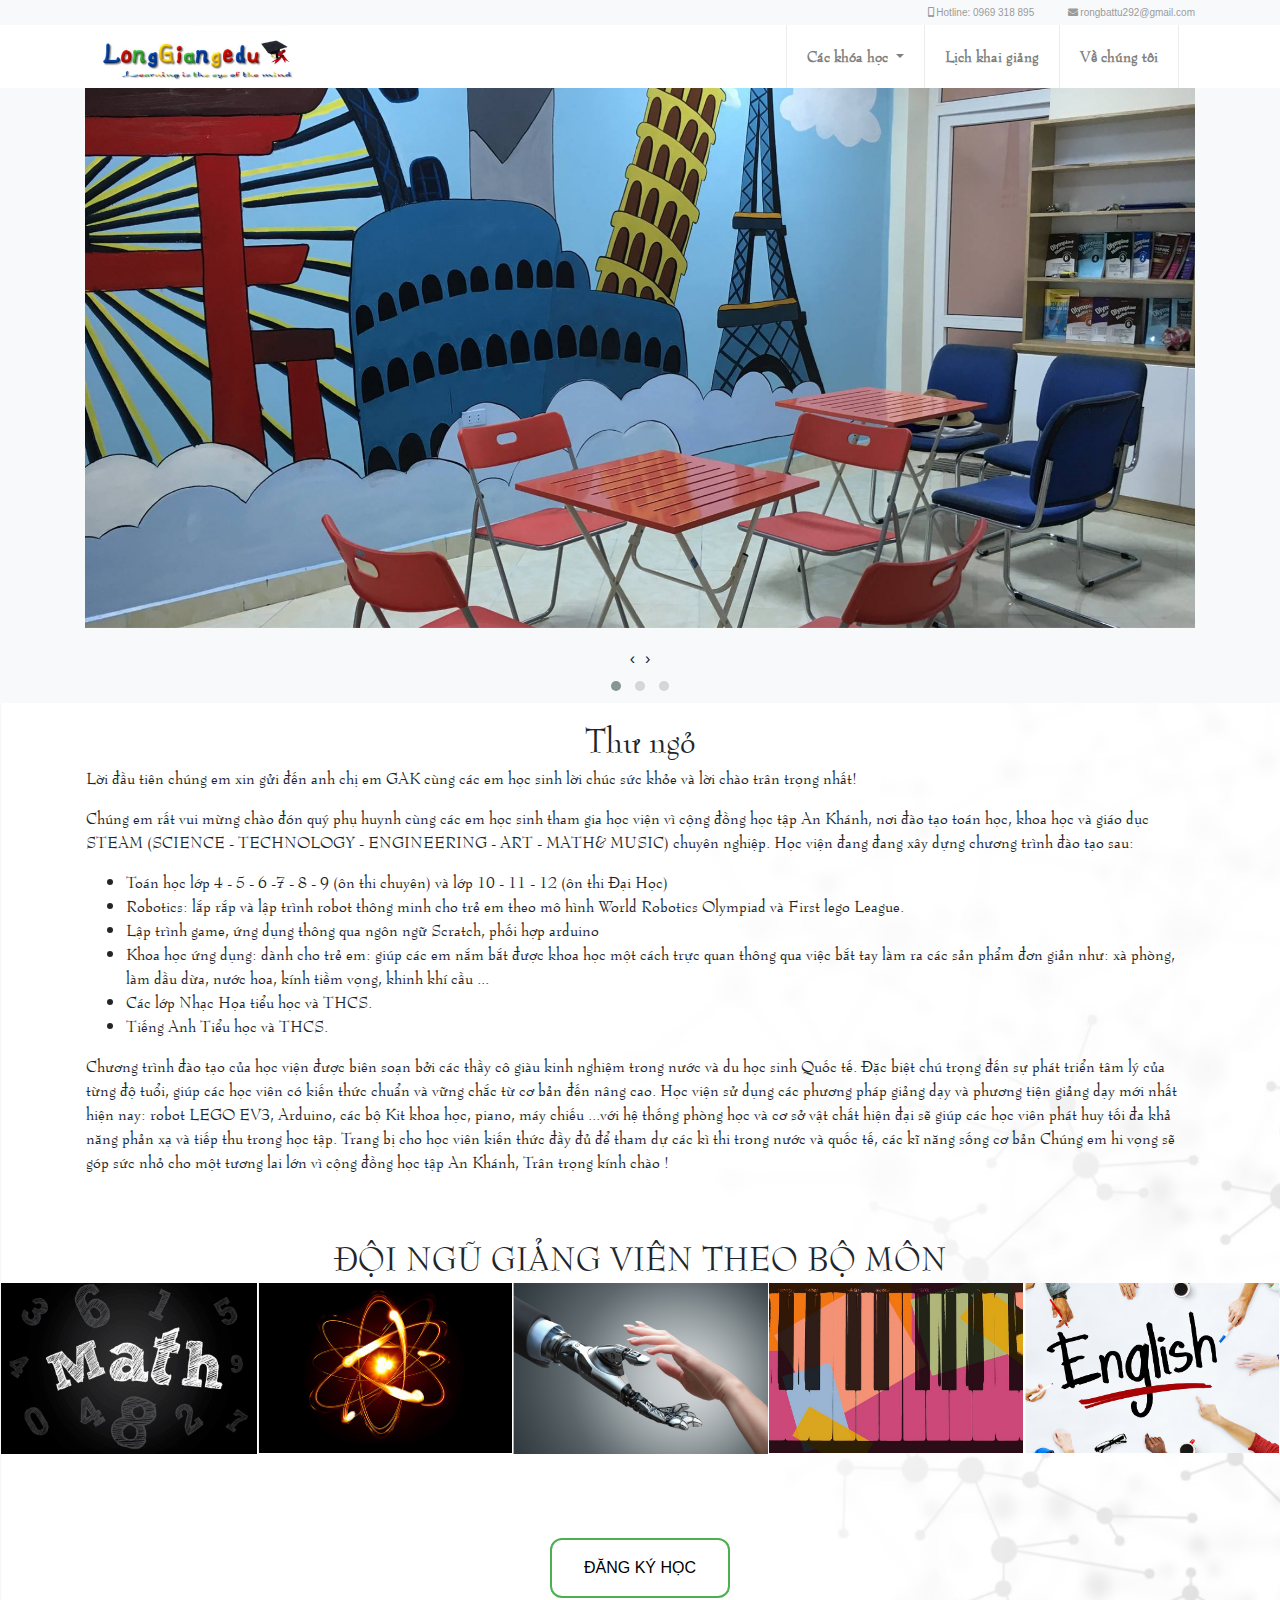
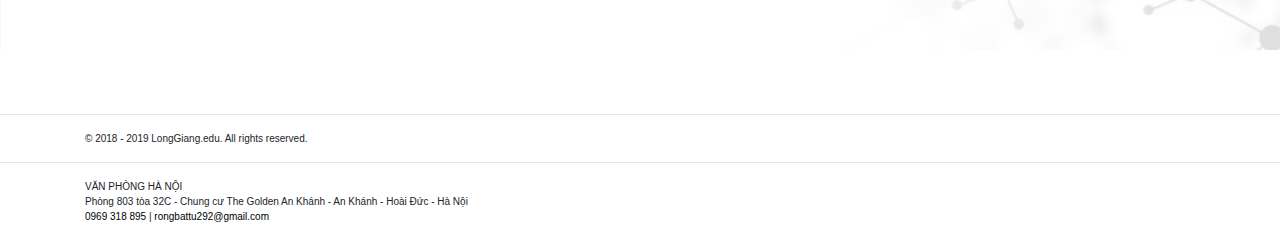
<file: index.html>
<!doctype html>
<html lang="en">

<head>
  <!-- Required meta tags -->
  <meta charset="utf-8">
  <meta name="viewport" content="width=device-width, initial-scale=1, shrink-to-fit=no">

  <!-- Bootstrap CSS -->
  <link rel="stylesheet" href="css/bootstrap.min.css">
  <link rel="stylesheet" href="css/fontawesome-all.min.css">
  <link rel="stylesheet" href="css/owl.carousel.min.css">
  <link rel="stylesheet" href="css/owl.theme.default.min.css">
  <link rel="stylesheet" href="css/styles.css">

  <title>LongGiangEdu</title>
</head>
<style>
  @font-face {
    font-family: myFirstFont;
    src: url(UVNBaiHoc_R.TTF);
  }

  @font-face {
    font-family: huongque;
    src: url(UVNHuongQue_R.TTF);
  }
</style>

<body>
  <div class="bg-light header-top">
    <div class="container text-right">
      <span class="d-none d-md-block">
        <i class="fas fa-mobile-alt"></i> Hotline:
        <a href="tel:+84969318895">0969 318 895</a> &nbsp;&nbsp;&nbsp;&nbsp;&nbsp;&nbsp;&nbsp;&nbsp;&nbsp;&nbsp;
        <!-- <i class="fas fa-phone"></i> <a href="tel:+841234 111 880">01234 111 880</a> &nbsp; -->
        <i class="fas fa-envelope"></i>
        <a href="mailto:rongbattu292@gmail.com">rongbattu292@gmail.com</a>
      </span>
      <span class="d-md-none">
        <a href="tel:+84969318895">0969 318 895</a> |
        <!-- <a href="tel:+841234 111 880">01234 111 880</a> | -->
        <a href="mailto:rongbattu292@gmail.com">rongbattu292@gmail.com</a>
      </span>
    </div>
  </div>
  <div class="nav-bar">
    <div class="container">
      <nav class="navbar navbar-expand-lg navbar-light bg-white py-lg-0">
        <a class="navbar-brand" href="index.html">
          <img src="img/logo-longiang.jpg" height="50" class="d-inline-block align-top" alt="">
        </a>
        <button class="navbar-toggler" type="button" data-toggle="collapse" data-target="#navbarText" aria-controls="navbarText"
          aria-expanded="false" aria-label="Toggle navigation">
          <span class="navbar-toggler-icon"></span>
        </button>
        <div class="collapse navbar-collapse" id="navbarText">
          <ul class="navbar-nav ml-auto">
            <li class="nav-item dropdown">
              <a class="nav-link dropdown-toggle" href="#" id="navbarDropdown" role="button" data-toggle="dropdown" aria-haspopup="true"
                aria-expanded="false">
                Các khóa học
              </a>
              <div class="dropdown-menu" aria-labelledby="navbarDropdown">
                <div class="container">
                  <div class="row">
                    <div class="col-md-4">
                      <div class="d-flex flex-row align-items-center mb-2 bomon">
                        <span class="text-uppercase menu-header">Toán</span>
                        <div class="line"></div>
                      </div>
                      <ul class="nav flex-column">
                        <li>
                          <a class="d-flex flex-row mb-2 align-items-center" href="#">
                            <img class="menu-subject-image" src="img/bo-mon-toan.jpg">
                            <div class="d-flex flex-column ml-2 detailsub">
                              <span>Toán 4</span>
                            </div>
                          </a>
                        </li>
                        <li>
                          <a class="d-flex flex-row mb-2 align-items-center" href="#">
                            <img class="menu-subject-image" src="img/bo-mon-toan.jpg">
                            <div class="d-flex flex-column ml-2 detailsub">
                              <span>Toán 5</span>
                              <span class="explanation">Ôn thi cấp 2 theo bài đánh giá năng lực</span>
                            </div>
                          </a>
                        </li>
                        <li>
                          <a class="d-flex flex-row mb-2 align-items-center" href="#">
                            <img class="menu-subject-image" src="img/bo-mon-toan.jpg">
                            <div class="d-flex flex-column ml-2 detailsub">
                              <span>Toán 6-7-8</span>
                            </div>
                          </a>
                        </li>
                        <li>
                          <a class="d-flex flex-row mb-2 align-items-center" href="#">
                            <img class="menu-subject-image" src="img/bo-mon-toan.jpg">
                            <div class="d-flex flex-column ml-2 detailsub">
                              <span>Toán 9</span>
                              <span class="explanation">Ôn thi chuyên và học sinh giỏi</span>
                            </div>
                          </a>
                        </li>
                        <li>
                          <a class="d-flex flex-row mb-2 align-items-center" href="#">
                            <img class="menu-subject-image" src="img/bo-mon-toan.jpg">
                            <div class="d-flex flex-column ml-2 detailsub">
                              <span>Toán 10-11</span>
                            </div>
                          </a>
                        </li>
                        <li>
                          <a class="d-flex flex-row mb-2 align-items-center" href="#">
                            <img class="menu-subject-image" src="img/bo-mon-toan.jpg">
                            <div class="d-flex flex-column ml-2 detailsub">
                              <span>Toán 12</span>
                              <span class="explanation">Ôn thi Phổ thông Trung học Quốc gia</span>
                            </div>
                          </a>
                        </li>
                      </ul>
                    </div>
                    <div class="col-md-4">
                      <div class="d-flex flex-column">
                        <div class="mb-md-4">
                          <div class="d-flex flex-row align-items-center mb-2 bomon">
                            <span class="text-uppercase menu-header">Khoa học</span>
                            <div class="line"></div>
                          </div>
                          <ul class="nav flex-column">
                            <li>
                              <a class="d-flex flex-row mb-2 align-items-center" href="#">
                                <img class="menu-subject-image" src="img/bo-mon-khoahoc.jpg">
                                <div class="d-flex flex-column ml-2 detailsub">
                                  <span>Môn Khoa học (7-11 tuổi)</span>
                                </div>
                              </a>
                            </li>
                          </ul>
                        </div>
                        <div class="mb-md-4">
                          <div class="d-flex flex-row align-items-center mb-2 bomon">
                            <span class="text-uppercase menu-header">Piano & Mĩ Thuật</span>
                            <div class="line"></div>
                          </div>
                          <ul class="nav flex-column">
                            <li>
                              <a class="d-flex flex-row mb-2 align-items-center" href="#">
                                <img class="menu-subject-image" src="img/bo-mon-piano.jpg">
                                <div class="d-flex flex-column ml-2 detailsub">
                                  <span>Đàn Piano</span>
                                </div>
                              </a>
                            </li>
                            <li>
                              <a class="d-flex flex-row mb-2 align-items-center" href="#">
                                <img class="menu-subject-image" src="img/art.jpg">
                                <div class="d-flex flex-column ml-2 detailsub">
                                  <span>Mỹ thuật</span>
                                </div>
                              </a>
                            </li>
                          </ul>
                        </div>
                        <div>
                          <div class="d-flex flex-row align-items-center mb-2 bomon">
                            <span class="text-uppercase menu-header">Tiếng anh</span>
                            <div class="line"></div>
                          </div>
                          <ul class="nav flex-column">
                            <li>
                              <a class="d-flex flex-row mb-2 align-items-center" href="#">
                                <img class="menu-subject-image" src="img/bo-mon-eng.png">
                                <div class="d-flex flex-column ml-2 detailsub">
                                  <span>Tiếng Anh</span>
                                  <span class="explanation">Dành cho Tiểu học - THCS</span>
                                </div>
                              </a>
                            </li>
                          </ul>
                        </div>
                      </div>

                    </div>
                    <div class="col-md-4">
                      <div class="d-flex flex-column">
                        <div class="mb-md-4">
                          <div class="d-flex flex-row align-items-center mb-2 bomon">
                            <span class="text-uppercase menu-header">Lập trình Scratch - Robotics</span>
                            <div class="line"></div>
                          </div>
                          <ul class="nav flex-column">
                            <li>
                              <a class="d-flex flex-row mb-2 align-items-center" href="lap-trinh-scratch.html">
                                <img class="menu-subject-image" src="img/scratch.png">
                                <div class="d-flex flex-column ml-2 detailsub">
                                  <span>Lập trình Scratch</span>
                                </div>
                              </a>
                            </li>
                            <li>
                              <a class="d-flex flex-row mb-2 align-items-center" href="#">
                                <img class="menu-subject-image" src="img/bo-mon-robotics.jpg">
                                <div class="d-flex flex-column ml-2 detailsub">
                                  <span>Robotics</span>
                                </div>
                              </a>
                            </li>
                          </ul>
                        </div>
                      </div>

                    </div>
                    <!-- /.col-md-4  -->
                  </div>
                </div>
                <!--  /.container  -->
              </div>
            </li>
            <li class="nav-item">
              <a class="nav-link" href="#">Lịch khai giảng</a>
            </li>
            <li class="nav-item">
              <a class="nav-link" href="#">Về chúng tôi</a>
            </li>
          </ul>
        </div>
      </nav>
    </div>
  </div>
  <div class="bg-light">
    <div class="container">
      <div class="owl-carousel owl-theme">
        <div>
          <img src="img/slide-1.jpg">
        </div>
        <div>
          <img src="img/slide-2.jpg">
        </div>
        <div>
          <img src="img/slide-3.jpg">
        </div>
      </div>
    </div>
  </div>
  <div class="body2" style="background: url(bg.png); background-position-y: -47px;">
    <div>
      <div class="container p-3 thungo">
        <h2 class="text-center">Thư ngỏ</h2>
        <p>Lời đầu tiên chúng em xin gửi đến anh chị em GAK cùng các em học sinh lời chúc sức khỏe và lời chào trân trọng nhất!</p>
        <p>Chúng em rất vui mừng chào đón quý phụ huynh cùng các em học sinh tham gia học viện vì cộng đồng học tập An Khánh,
          nơi đào tạo toán học, khoa học và giáo dục STEAM (SCIENCE - TECHNOLOGY - ENGINEERING - ART - MATH&amp; MUSIC) chuyên
          nghiệp. Học viện đang đang xây dựng chương trình đào tạo sau:</p>
        <ul>
          <li>Toán học lớp 4 - 5 - 6 -7 - 8 - 9 (ôn thi chuyên) và lớp 10 - 11 - 12 (ôn thi Đại Học)</li>
          <li>Robotics: lắp rắp và lập trình robot thông minh cho trẻ em theo mô hình World Robotics Olympiad và First lego League.</li>
          <li>Lập trình game, ứng dụng thông qua ngôn ngữ Scratch, phối hợp arduino</li>
          <li>Khoa học ứng dụng: dành cho trẻ em: giúp các em nắm bắt được khoa học một cách trực quan thông qua việc bắt tay
            làm ra các sản phẩm đơn giản như: xà phòng, làm dầu dừa, nước hoa, kính tiềm vọng, khinh khí cầu ...</li>
          <li>Các lớp Nhạc Họa tiểu học và THCS.</li>
          <li>Tiếng Anh Tiểu học và THCS.</li>
        </ul>
        <p>Chương trình đào tạo của học viện được biên soạn bởi các thầy cô giàu kinh nghiệm trong nước và du học sinh Quốc
          tế. Đặc biệt chú trọng đến sự phát triển tâm lý của từng độ tuổi, giúp các học viên có kiến thức chuẩn và vững
          chắc từ cơ bản đến nâng cao. Học viện sử dụng các phương pháp giảng dạy và phương tiện giảng dạy mới nhất hiện
          nay: robot LEGO EV3, Arduino, các bộ Kit khoa học, piano, máy chiếu ...với hệ thống phòng học và cơ sở vật chất
          hiện đại sẽ giúp các học viên phát huy tối đa khả năng phản xạ và tiếp thu trong học tập. Trang bị cho học viên
          kiến thức đầy đủ để tham dự các kì thi trong nước và quốc tế, các kĩ năng sống cơ bản Chúng em hi vọng sẽ góp sức
          nhỏ cho một tương lai lớn vì cộng đồng học tập An Khánh, Trân trọng kính chào !</p>
      </div>
    </div>



    <div class="staff mt-3 p-3 thungo">
      <h2 class="text-center">ĐỘI NGŨ GIẢNG VIÊN THEO BỘ MÔN</h2>
      <div class="row giangvien">
        <div class="col-sm-4 col-6 col-lg p-0">
          <a href="giang-vien-toan.html">
            <div class="staff-photo">
              <img style="width: 100%;" src="img/bo-mon-toan.jpg">
            </div>
            <div class="description">
              <div class="absolute-center">
                <p>Giảng viên : PHẠM ĐÌNH DIỆN</p>
                <p>Tốt nghiệp cử nhân Khoa học tài năng Toán - Đại học Khoa Học Tự Nhiên-Đại Học Quốc Gia Hà Nội (2007-2011)</p>
                <p>Giảng viên : VŨ NAM PHONG</p>
                <p>Thạc sĩ tại Viện Toán học.</p>
              </div>
            </div>
          </a>
        </div>
        <div class="col-sm-4 col-6 col-lg p-0">
          <a href="#">
            <div class="staff-photo">
              <img style="width: 100%;" src="img/bo-mon-khoahoc.jpg">
            </div>
            <div class="description">
              <div class="absolute-center">
                <p>Giảng viên : NGUYỄN TIẾN LONG</p>
                <p>Thạc sỹ Vật Lý – Đại Học Quốc Gia Hà Nội</p>
              </div>
            </div>
          </a>
        </div>
        <div class="col-sm-4 col-6 col-lg p-0">
          <a href="#">
            <div class="staff-photo">
              <img style="width: 100%;" src="img/bo-mon-robotics.jpg">
            </div>
            <div class="description">
              <div class="absolute-center">
                <p>Giảng viên : NGUYỄN TIẾN LONG</p>
                <p>Thạc sỹ Vật Lý – Đại Học Quốc Gia Hà Nội</p>
                <p>Giảng viên : PHẠM GIA TUẤN</p>
                <p>Cử nhân CNTT đại học FPT - Lập trình viên tại FPT Software</p>
              </div>
            </div>
          </a>
        </div>
        <div class="col-sm-4 col-6 col-lg p-0">
          <a href="#">
            <div class="staff-photo">
              <img style="width: 100%;" src="img/bo-mon-piano.jpg">
            </div>
            <div class="description">
              <div class="absolute-center">
                <p>Giảng viên : XUÂN</p>
                <p>Lorem</p>
                <p>Giảng viên : CHIP</p>
                <p>Lorem</p>
              </div>
            </div>
          </a>
        </div>
        <div class="col-sm-4 col-6 col-lg p-0">
          <a href="#">
            <div class="staff-photo">
              <img style="width: 100%;" src="img/bo-mon-eng.png">
            </div>
            <div class="description">
              <div class="absolute-center">
                <p>Giảng viên : LOREM</p>
                <p>Lorem</p>
                <p>Giảng viên : LOREM</p>
                <p>Lorem</p>
              </div>
            </div>
          </a>
        </div>
      </div>
    </div>

    <div class="mt-3 p-3 py-5 text-center">
      <a class="btn btn-light button" target="_blank" href="https://docs.google.com/forms/d/e/1FAIpQLSc0tZd-bSWqyk0BW8pYghgfdXoYKdVtb-1P7V4wyJvpyaXHKQ/viewform?c=0&amp;w=1">ĐĂNG KÝ HỌC</a>
    </div>
  </div>
  <footer class="pt-5 footer">
    <hr>
    <div class="container">
      &copy; 2018 - 2019 LongGiang.edu. All rights reserved.
    </div>
    <hr>
    <div>
      <div class="container">
        <div>VĂN PHÒNG HÀ NỘI</div>
        <div>Phòng 803 tòa 32C - Chung cư The Golden An Khánh - An Khánh - Hoài Đức - Hà Nội</div>
        <div>
          <a href="tel:+84969318895">0969 318 895</a> |
          <a href="mailto:rongbattu292@gmail.com">rongbattu292@gmail.com</a>
        </div>
      </div>
    </div>
  </footer>


  <!-- Optional JavaScript -->
  <!-- jQuery first, then Popper.js, then Bootstrap JS -->
  <script src="js/jquery-3.2.1.slim.min.js"></script>
  <script src="js/popper.min.js"></script>
  <script src="js/bootstrap.min.js"></script>
  <script src="js/owl.carousel.min.js"></script>
  <script>
    $('.owl-carousel').owlCarousel({
      loop: true,
      margin: 10,
      nav: true,
      items: 1,
      autoplay: true
    });
  </script>
</body>

</html>
</file>
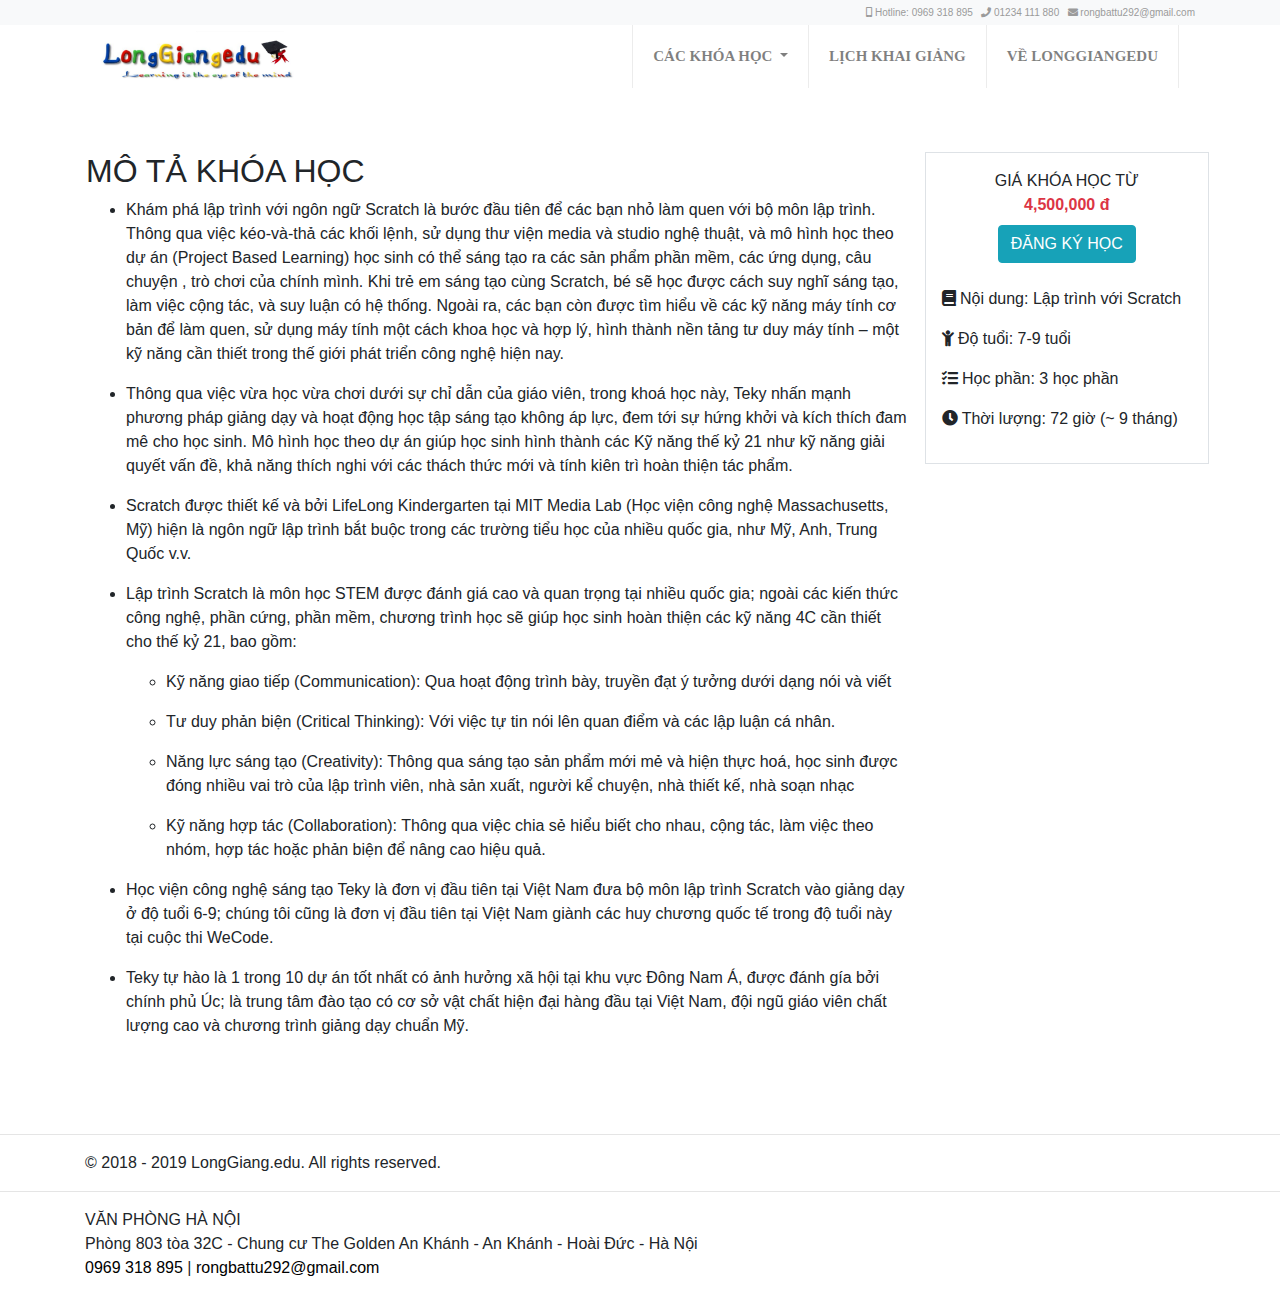
<file: lap-trinh-scratch.html>
<!doctype html>
<html lang="en">
  <head>
    <!-- Required meta tags -->
    <meta charset="utf-8">
    <meta name="viewport" content="width=device-width, initial-scale=1, shrink-to-fit=no">

    <!-- Bootstrap CSS -->
    <link rel="stylesheet" href="css/bootstrap.min.css">
    <link rel="stylesheet" href="css/fontawesome-all.min.css">
    <link rel="stylesheet" href="css/owl.carousel.min.css">
    <link rel="stylesheet" href="css/owl.theme.default.min.css">
    <link rel="stylesheet" href="css/styles.css">

    <title>Lập trình Scratch</title>
  </head>
  <body>
    <div class="bg-light header-top">
      <div class="container text-right">
        <span class="d-none d-md-block">
          <i class="fas fa-mobile-alt"></i> Hotline: <a href="tel:+84969318895">0969 318 895</a> &nbsp;
          <i class="fas fa-phone"></i> <a href="tel:+841234 111 880">01234 111 880</a> &nbsp;
          <i class="fas fa-envelope"></i> <a href="mailto:rongbattu292@gmail.com">rongbattu292@gmail.com</a>
        </span>
        <span class="d-md-none">
          <a href="tel:+84969318895">0969 318 895</a> |
          <a href="tel:+841234 111 880">01234 111 880</a> |
          <a href="mailto:rongbattu292@gmail.com">rongbattu292@gmail.com</a>
        </span>
      </div>
    </div>
    <div class="nav-bar">
      <div class="container">
        <nav class="navbar navbar-expand-lg navbar-light bg-white py-lg-0">
          <a class="navbar-brand" href="index.html">
              <img src="img/logo-longiang.jpg" height="50" class="d-inline-block align-top" alt="">
          </a>
          <button class="navbar-toggler" type="button" data-toggle="collapse" data-target="#navbarText" aria-controls="navbarText" aria-expanded="false" aria-label="Toggle navigation">
            <span class="navbar-toggler-icon"></span>
          </button>
          <div class="collapse navbar-collapse" id="navbarText">
            <ul class="navbar-nav ml-auto">
              <li class="nav-item dropdown">
                <a class="nav-link dropdown-toggle" href="#" id="navbarDropdown" role="button" data-toggle="dropdown" aria-haspopup="true" aria-expanded="false">
                  CÁC KHÓA HỌC
                </a>
                <div class="dropdown-menu" aria-labelledby="navbarDropdown">
                  <div class="container">
                    <div class="row">
                      <div class="col-md-4">
                        <div class="d-flex flex-row align-items-center mb-2">
                          <span class="text-uppercase menu-header">BỘ MÔN TOÁN</span>
                          <div class="line"></div>
                        </div>
                        <ul class="nav flex-column">
                          <li>
                            <a class="d-flex flex-row mb-2 align-items-center" href="#">
                              <img  class="menu-subject-image" src="img/bo-mon-toan.jpg">
                              <div class="d-flex flex-column ml-2">
                                <span>Toán 4</span>
                              </div>
                            </a>
                          </li>
                          <li>
                            <a class="d-flex flex-row mb-2 align-items-center" href="#">
                              <img class="menu-subject-image" src="img/bo-mon-toan.jpg">
                              <div class="d-flex flex-column ml-2">
                                <span>Toán 5</span>
                                <span class="explanation">Ôn thi cấp 2 theo bài đánh giá năng lực</span>
                              </div>
                            </a>
                          </li>
                          <li>
                            <a class="d-flex flex-row mb-2 align-items-center" href="#">
                              <img  class="menu-subject-image" src="img/bo-mon-toan.jpg">
                              <div class="d-flex flex-column ml-2">
                                <span>Toán 6-7-8</span>
                              </div>
                            </a>
                          </li>
                          <li>
                            <a class="d-flex flex-row mb-2 align-items-center" href="#">
                              <img  class="menu-subject-image" src="img/bo-mon-toan.jpg">
                              <div class="d-flex flex-column ml-2">
                                <span>Toán 9</span>
                                <span class="explanation">Ôn thi chuyên và học sinh giỏi</span>
                              </div>
                            </a>
                          </li>
                          <li>
                            <a class="d-flex flex-row mb-2 align-items-center" href="#">
                              <img  class="menu-subject-image" src="img/bo-mon-toan.jpg">
                              <div class="d-flex flex-column ml-2">
                                <span>Toán 10-11</span>
                              </div>
                            </a>
                          </li>
                          <li>
                            <a class="d-flex flex-row mb-2 align-items-center" href="#">
                              <img  class="menu-subject-image" src="img/bo-mon-toan.jpg">
                              <div class="d-flex flex-column ml-2">
                                <span>Toán 12</span>
                                <span class="explanation">Ôn thi Phổ thông Trung học Quốc gia</span>
                              </div>
                            </a>
                          </li>
                        </ul>
                      </div>
                      <div class="col-md-4">
                        <div class="d-flex flex-column">
                          <div class="mb-md-4">
                            <div class="d-flex flex-row align-items-center mb-2">
                              <span class="text-uppercase menu-header">BỘ MÔN KHOA HỌC</span>
                              <div class="line"></div>
                            </div>
                            <ul class="nav flex-column">
                              <li>
                                <a class="d-flex flex-row mb-2 align-items-center" href="#">
                                  <img  class="menu-subject-image" src="img/bo-mon-khoahoc.jpg">
                                  <div class="d-flex flex-column ml-2">
                                    <span>Môn Khoa học (7-11 tuổi)</span>
                                  </div>
                                </a>
                              </li>
                            </ul>
                          </div>
                          <div class="mb-md-4">
                            <div class="d-flex flex-row align-items-center mb-2">
                              <span class="text-uppercase menu-header">PIANO - MỸ THUẬT</span>
                              <div class="line"></div>
                            </div>
                            <ul class="nav flex-column">
                              <li>
                                <a class="d-flex flex-row mb-2 align-items-center" href="#">
                                  <img  class="menu-subject-image" src="img/bo-mon-piano.jpg">
                                  <div class="d-flex flex-column ml-2">
                                    <span>Đàn Piano</span>
                                  </div>
                                </a>
                              </li>
                              <li>
                                <a class="d-flex flex-row mb-2 align-items-center" href="#">
                                  <img  class="menu-subject-image" src="img/art.jpg">
                                  <div class="d-flex flex-column ml-2">
                                    <span>Mỹ thuật</span>
                                  </div>
                                </a>
                              </li>
                            </ul>
                          </div>
                          <div>
                            <div class="d-flex flex-row align-items-center mb-2">
                              <span class="text-uppercase menu-header">TIẾNG ANH</span>
                              <div class="line"></div>
                            </div>
                            <ul class="nav flex-column">
                              <li>
                                <a class="d-flex flex-row mb-2 align-items-center" href="#">
                                  <img  class="menu-subject-image" src="img/bo-mon-eng.png">
                                  <div class="d-flex flex-column ml-2">
                                    <span>Tiếng Anh</span>
                                    <span class="explanation">Dành cho Tiểu học - THCS</span>
                                  </div>
                                </a>
                              </li>
                            </ul>
                          </div>
                        </div>
                      
                      </div>
                      <div class="col-md-4">
                        <div class="d-flex flex-column">
                          <div class="mb-md-4">
                            <div class="d-flex flex-row align-items-center mb-2">
                              <span class="text-uppercase menu-header">LẬP TRÌNH SCRATCH - ROBOTICS</span>
                              <div class="line"></div>
                            </div>
                            <ul class="nav flex-column">
                              <li>
                                <a class="d-flex flex-row mb-2 align-items-center" href="#">
                                  <img  class="menu-subject-image" src="img/scratch.png">
                                  <div class="d-flex flex-column ml-2">
                                    <span>Lập trình Scratch</span>
                                  </div>
                                </a>
                              </li>
                              <li>
                                <a class="d-flex flex-row mb-2 align-items-center" href="#">
                                  <img  class="menu-subject-image" src="img/bo-mon-robotics.jpg">
                                  <div class="d-flex flex-column ml-2">
                                    <span>Robotics</span>
                                  </div>
                                </a>
                              </li>
                            </ul>
                          </div>
                        </div>
                      
                      </div>
                      <!-- /.col-md-4  -->
                    </div>
                  </div>
                  <!--  /.container  -->
                </div>
              </li>
              <li class="nav-item">
                <a class="nav-link" href="#">LỊCH KHAI GIẢNG</a>
              </li>
              <li class="nav-item">
                <a class="nav-link" href="#">VỀ LONGGIANGEDU</a>
              </li>
            </ul>
          </div>
        </nav>
      </div>
    </div>

    <div>
      <div class="container mt-5 p-3">
        <div class="row">
            <div class="col-lg-9">
              <h2>MÔ TẢ KHÓA HỌC</h2>
              <ul>
                <li>
                  <p>Khám phá lập trình với ngôn ngữ Scratch là bước đầu tiên để các bạn nhỏ làm quen với bộ môn lập trình. Thông qua việc kéo-và-thả các khối lệnh, sử dụng thư viện media và studio nghệ thuật, và mô hình học theo dự án (Project Based Learning) học sinh có thể sáng tạo ra các sản phẩm phần mềm, các ứng dụng, câu chuyện , trò chơi của chính mình. Khi trẻ em sáng tạo cùng Scratch, bé sẽ học được cách suy nghĩ sáng tạo, làm việc cộng tác, và suy luận có hệ thống. Ngoài ra, các bạn còn được tìm hiểu về các kỹ năng máy tính cơ bản để làm quen, sử dụng máy tính một cách khoa học và hợp lý, hình thành nền tảng tư duy máy tính – một kỹ năng cần thiết trong thế giới phát triển công nghệ hiện nay.</p>
                </li>
                <li>
                  <p>Thông qua việc vừa học vừa chơi dưới sự chỉ dẫn của giáo viên, trong khoá học này, Teky nhấn mạnh phương pháp giảng dạy và hoạt động học tập sáng tạo không áp lực, đem tới sự hứng khởi và kích thích đam mê cho học sinh. Mô hình học theo dự án giúp học sinh hình thành các Kỹ năng thế kỷ 21 như kỹ năng giải quyết vấn đề, khả năng thích nghi với các thách thức mới và tính kiên trì hoàn thiện tác phẩm.</p>
                </li>
                <li>
                  <p>Scratch được thiết kế và bởi LifeLong Kindergarten tại MIT Media Lab (Học viện công nghệ Massachusetts, Mỹ) hiện là ngôn ngữ lập trình bắt buộc trong các trường tiểu học của nhiều quốc gia, như Mỹ, Anh, Trung Quốc v.v.</p>
                </li>
                <li>
                  <p>Lập trình Scratch là môn học STEM được đánh giá cao và quan trọng tại nhiều quốc gia; ngoài các kiến thức công nghệ, phần cứng, phần mềm, chương trình học sẽ giúp học sinh hoàn thiện các kỹ năng 4C cần thiết cho thế kỷ 21, bao gồm:</p>
                  <ul>
                    <li>
                      <p>Kỹ năng giao tiếp (Communication): Qua hoạt động trình bày, truyền đạt ý tưởng dưới dạng nói và viết</p>
                    </li>
                    <li>
                      <p>Tư duy phản biện (Critical Thinking): Với việc tự tin nói lên quan điểm và các lập luận cá nhân.</p>
                    </li>
                    <li>
                      <p>Năng lực sáng tạo (Creativity): Thông qua sáng tạo sản phẩm mới mẻ và hiện thực hoá, học sinh được đóng nhiều vai trò của lập trình viên, nhà sản xuất, người kể chuyện, nhà thiết kế, nhà soạn nhạc</p>
                    </li>
                    <li>
                      <p>Kỹ năng hợp tác (Collaboration): Thông qua việc chia sẻ hiểu biết cho nhau, cộng tác, làm việc theo nhóm, hợp tác hoặc phản biện để nâng cao hiệu quả.</p>
                    </li>
                  </ul>
                </li>
                <li>
                  <p>Học viện công nghệ sáng tạo Teky là đơn vị đầu tiên tại Việt Nam đưa bộ môn lập trình Scratch vào giảng dạy ở độ tuổi 6-9; chúng tôi cũng là đơn vị đầu tiên tại Việt Nam giành các huy chương quốc tế trong độ tuổi này tại cuộc thi WeCode.</p>
                </li>
                <li>
                  <p>Teky tự hào là 1 trong 10 dự án tốt nhất có ảnh hưởng xã hội tại khu vực Đông Nam Á, được đánh gía bởi chính phủ Úc; là trung tâm đào tạo có cơ sở vật chất hiện đại hàng đầu tại Việt Nam, đội ngũ giáo viên chất lượng cao và chương trình giảng dạy chuẩn Mỹ.</p>
                </li>
              </ul>
            </div>
            <div class="col-lg-3 p-3 border align-self-start" >
              <div class="text-center">
                GIÁ KHÓA HỌC TỪ<br>
                <span class="font-weight-bold text-danger">4,500,000 đ</span><br>
                <a class="btn btn-info my-2" target="_blank" href="https://docs.google.com/forms/d/e/1FAIpQLSc0tZd-bSWqyk0BW8pYghgfdXoYKdVtb-1P7V4wyJvpyaXHKQ/viewform?c=0&amp;w=1">ĐĂNG KÝ HỌC</a>
              </div>
              <div class="course-info mt-3">
                <p><i class="fas fa-book"></i> Nội dung: Lập trình với Scratch</p>
                <p><i class="fas fa-child"></i> Độ tuổi: 7-9 tuổi</p>
                <p><i class="fas fa-tasks"></i> Học phần: 3 học phần</p>
                <p><i class="fas fa-clock"></i> Thời lượng: 72 giờ (~ 9 tháng)</p>
              </div>
            </div>
        </div>
      </div>
    </div>

    <footer class="pt-5">
      <hr>
      <div class="container">
        &copy; 2018 - 2019 LongGiang.edu. All rights reserved.
      </div>
      <hr>
      <div class="container">
        <div>VĂN PHÒNG HÀ NỘI</div>
        <div>Phòng 803 tòa 32C - Chung cư The Golden An Khánh - An Khánh - Hoài Đức - Hà Nội</div>
        <div><a href="tel:+84969318895">0969 318 895</a> | <a href="mailto:rongbattu292@gmail.com">rongbattu292@gmail.com</a></div>
      </div>
    </footer>


    <!-- Optional JavaScript -->
    <!-- jQuery first, then Popper.js, then Bootstrap JS -->
    <script src="js/jquery-3.2.1.slim.min.js"></script>
    <script src="js/popper.min.js"></script>
    <script src="js/bootstrap.min.js"></script>
  </body>
</html>
</file>
<file: css/styles.css>
.header-top {
  background: #ececec;
  width: 100%;
  font-size: 14px;
  padding: 5px 0;
}

.header-top * {
  color: #9b9b9b;
  font-size: 10px;
}

footer a {
  color: #000;
  padding-bottom: 30px;
}

@media (min-width: 992px) {
  li.nav-item {
    border-left: 1px solid #ececec;
    position: relative;
  }

  li.nav-item:last-child {
    border-right: 1px solid #ececec;
    position: relative;
  }

  .nav-link {
    display: block;
    padding: 20px 20px !important;
  }
  
  .nav-link:before {
    content: "";
    position: absolute;
    width: 100%;
    height: 5px;
    bottom: 0;
    left: 0;
    background-color: #f9a93d;
    visibility: hidden;
    -webkit-transform: scaleX(0);
    transform: scaleX(0);
    -webkit-transition: all 0.3s ease-in-out 0s;
    transition: all 0.3s ease-in-out 0s;
  }
  
  .nav-link:hover:before {
    visibility: visible;
    -webkit-transform: scaleX(1);
    transform: scaleX(1);
  }
  
  .dropdown:hover>.dropdown-menu {
    display: block;
  }
}

.staff-photo {
  position: relative;
}

.description {
  display: flex;
  align-items: center;
  position: absolute;
  opacity: 0;
  width: 100%;
  height: 100%;
  top: 0;
  left: 0;
  color: white;
  overflow: auto;
  padding: 10%;
  text-align: center;
  /* text-overflow: ellipsis; */
  background: linear-gradient(
    transparent, transparent, rgba(3, 136, 96, 0.9) 50%, rgba(3, 136, 96, 0.9)
  );
  background-size: 100% 202%;
  /* transform: translate(-3px, -3px); */
  /* -webkit-transform: translateY(100%);
  transform: translateY(100%); */
  -webkit-transition: all 0.6s ease;
  transition: all 0.6s ease;
  z-index: 99999;
}

.description:hover {
  opacity: 1;
  background-position: 100% 100%;
  -webkit-transform: scale(1.2, 1.2);
  transform: scale(1.2, 1.2);
}

.absolute-center {
  width: 100%;
  max-height: 100%;
}

/* adds some margin below the link sets  */
/* .navbar .dropdown-menu div[class*="col"] {
  margin-bottom:1rem;
} */

.navbar .dropdown-menu {
 border:none;
 color: black;
 /* background-color:#0060c8!important; */
}

/* breakpoint and up - mega dropdown styles */
@media screen and (min-width: 992px) {
 
 /* remove the padding from the navbar so the dropdown hover state is not broken */
.navbar {
 padding-top:0px;
 padding-bottom:0px;
}

/* remove the padding from the nav-item and add some margin to give some breathing room on hovers */
/* .navbar .nav-item {
 padding:.5rem .5rem;
 margin:0 .25rem;
} */

/* makes the dropdown full width  */
.navbar .dropdown {position:static;}

.navbar .dropdown-menu {
 width:100%;
 left:0;
 right:0;
 transform: translateY(-3px);
}
 
 /* shows the dropdown menu on hover */
.navbar .dropdown:hover .dropdown-menu, .navbar .dropdown .dropdown-menu:hover {
 display:block!important;
}
 
 .navbar .dropdown-menu {
   border: 1px solid rgba(0,0,0,.15);
   background-color: #fff;
 }

}

.nav a {
  color: black;
}

.explanation {
  color: gray;
}

.menu-header {
  white-space: nowrap;
}

.menu-header ~ .line {
  background: #4CAF50;
  width: 100%;
  height: 3px;
  margin-left: 5px;
}

.menu-subject-image {
  height: 30px;
  width: 45px;
}

.nav-bar {
  font-size: 15px;
  font-family: myFirstFont;
  font-weight: bold;
}

.thungo {
  font-family: myFirstFont;
}

.giangvien {
  font-size:12px;
  font-family: myFirstFont;
}

.button {
  background-color: white; 
  color: black; 
  border: 2px solid #4CAF50;
  padding: 16px 32px;
  text-align: center;
  text-decoration: none;
  display: inline-block;
  font-size: 16px;
  margin: 4px 2px;
  -webkit-transition-duration: 0.4s; /* Safari */
  transition-duration: 0.4s;
  cursor: pointer;
  border-radius: 12px;
}

.button:hover {
  background-color: #4CAF50; /* Green */
  color: white;
}

.footer {
  font-size: 10px;
}

.bomon {
  color:#4CAF50;
  font-family: huongque;
  font-weight: bold;
}

.detailsub {
  font-size: 13px;
  font-family: huongque;
}
</file>
